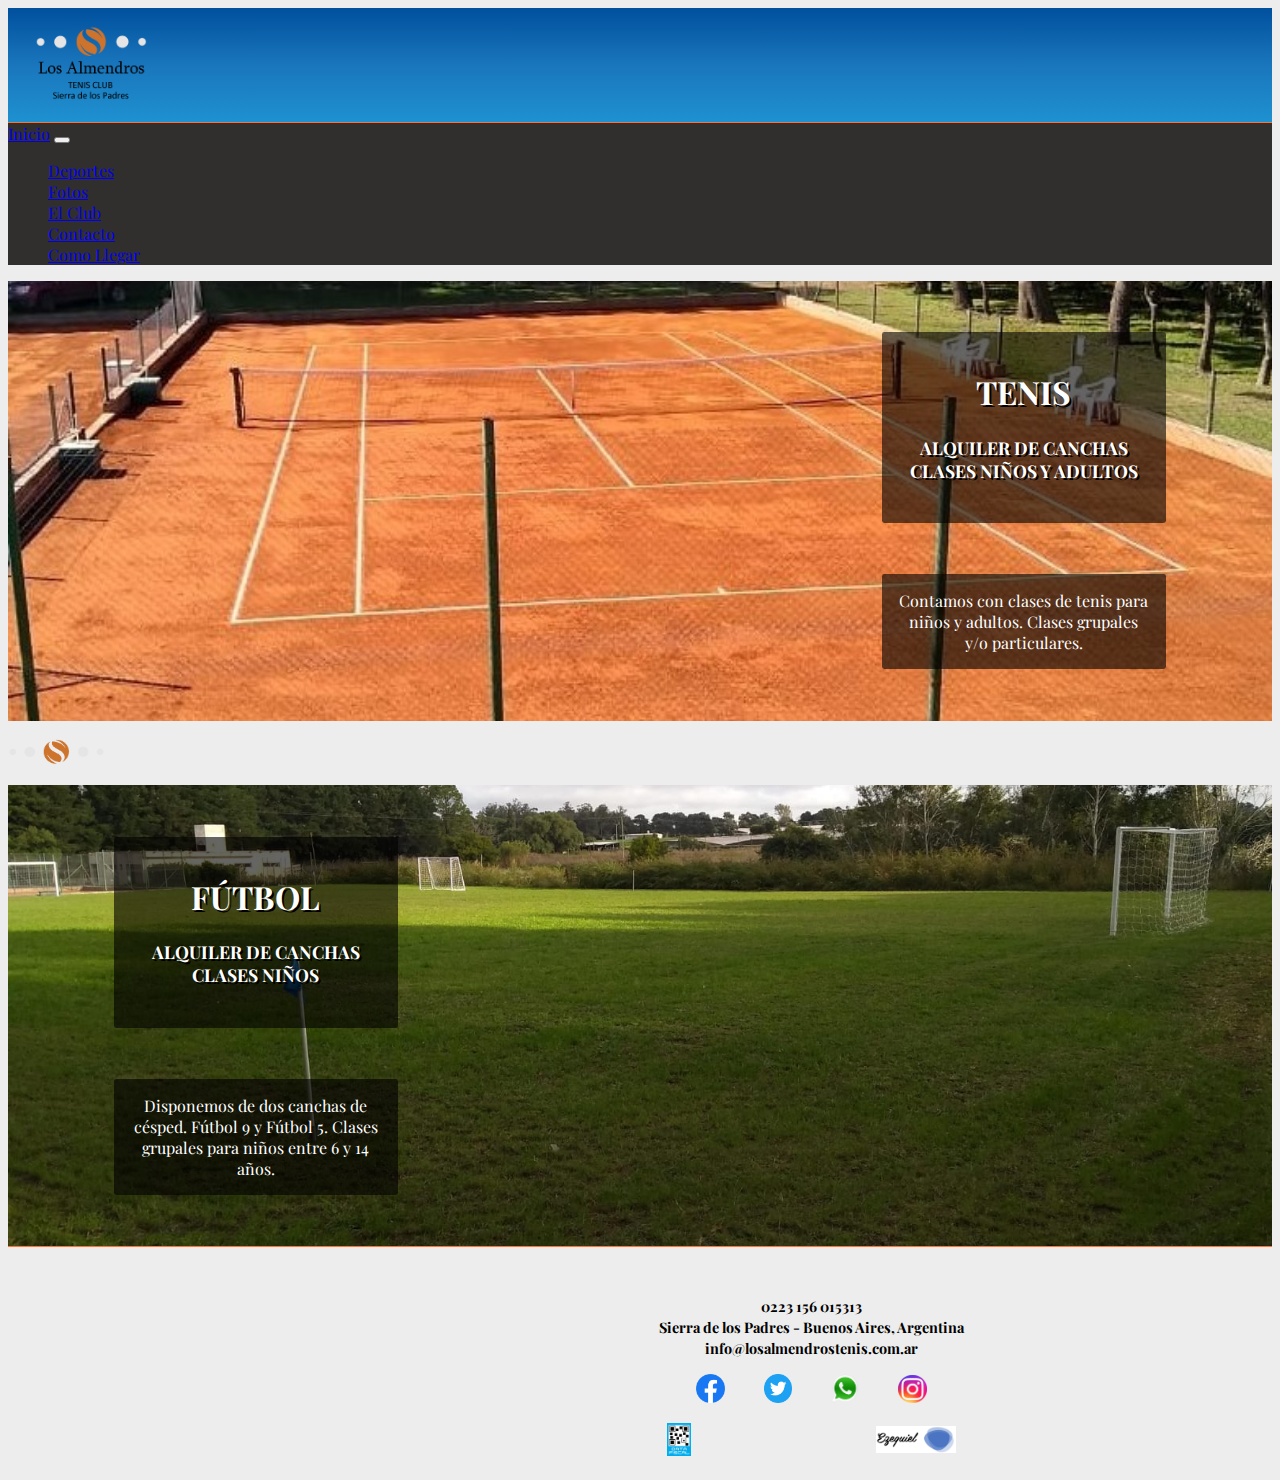
<file: index.html>
<!DOCTYPE html>
<html lang="es">
  <head>
    <meta charset="UTF-8">
    <meta http-equiv="X-UA-Compatible" content="IE=edge">
    <meta name="viewport" content="width=device-width, initial-scale=1.0">
    <meta description="Los Almendros Tenis Club, Sierra de los Padres. Emprendimiento familiar. Jugá en las mejores canchas de la zona con una tranquilidad indescrptible. Disfrutá en familia y/o amigos de estas únicas canchas en Sierra de los Padres.">
    <meta keywords="ALMENDROS, TENIS, CLUB, MAR DEL PLATA, SIERRA DE LOS PADRES">
    <link rel="shortcut icon" href="./img/logo-icon.ico">
    <link href="https://cdn.jsdelivr.net/npm/bootstrap@5.2.0/dist/css/bootstrap.min.css" rel="stylesheet" integrity="sha384-gH2yIJqKdNHPEq0n4Mqa/HGKIhSkIHeL5AyhkYV8i59U5AR6csBvApHHNl/vI1Bx" crossorigin="anonymous">
    <link rel="stylesheet" href="./styles/styles.css">
    <title>Los Almendros Tenis Club</title>
  </head>
  <body class="container-fluid container-body-index bg-color">
      
    <!-- Header -->
    <header class="row header container-section-index">
      <div class="col container-logo">
        <a href="./index.html"><img src="./img/logo-club.png" alt="logo del club" class="logo-principal"></a>
      </div>
    </header>

    <!-- Nav -->
    <div class="row">
      <nav class="navbar navbar-expand-lg navbar-dark fw-bold">
        <div class="container-fluid">
          <a class="navbar-brand ps-1" href="./index.html">Inicio</a>
          <button class="navbar-toggler" type="button" data-bs-toggle="collapse" data-bs-target="#navbarSupportedContent" aria-controls="navbarSupportedContent" aria-expanded="false" aria-label="Toggle navigation">
            <span class="navbar-toggler-icon"></span>
          </button>
          <div class="collapse navbar-collapse" id="navbarSupportedContent">
            <ul class="navbar-nav me-auto mb-2 mb-lg-0 ps-1">
              <li class="nav-item">
                <a class="nav-link text-white" href="./pages/deportes.html">Deportes</a>
              </li>
              <li class="nav-item">
                <a class="nav-link text-white" href="./pages/fotos.html">Fotos</a>
              </li>
              <li class="nav-item">
                <a class="nav-link text-white" href="./pages/el-club.html">El Club</a>
              </li>
              <li class="nav-item">
                <a class="nav-link text-white" href="./pages/contacto.html">Contacto</a>
              </li>
              <li class="nav-item">
                <a class="nav-link text-white" href="./pages/ubicacion.html">Como Llegar</a>
              </li>
            </ul>
          </div>
        </div>
      </nav>
      
    <!-- Section 1 -->
    <section class="row-fluid index-sec1 container-section-index">
      <article class="col container-titulos-sec1">
        <h2 class="titulo-index-sec1">TENIS</h2>
        <h3 class="subtitulo-index-sec1">ALQUILER DE CANCHAS CLASES NIÑOS Y ADULTOS</h3>
      </article>
      <article class="col container-parrafo-index-sec1">
        <p class="parrafo-index-sec1">Contamos con clases de tenis para niños y adultos. Clases grupales y/o particulares.</p>
      </article>
    </section>
    
    <!-- Separador de secciones -->
    <div class="row-fluid d-flex justify-content-center bg-white">
      <img src="./img/separador-logo.png" alt="logo del club" class="col-2 logo-separador">
    </div>

    <!-- Section 2 -->
    <section class="row-fluid index-sec2 container-section-index">
      <article class="col container-titulos-sec2">
        <h2 class="titulo-index-sec2">FÚTBOL</h2>
        <h3 class="subtitulo-index-sec2">ALQUILER DE CANCHAS CLASES NIÑOS</h3>
      </article>
      <article class="col container-parrafo-index-sec2">
        <p class="parrafo-index-sec2">Disponemos de dos canchas de césped. Fútbol 9 y Fútbol 5. Clases grupales para niños entre 6 y 14 años.</p>
      </article>
    </section>
      
    <!-- Footer -->
    <footer class="row-fluid footer container-section-index">
      <iframe class="col maps" src="https://www.google.com/maps/embed?pb=!1m18!1m12!1m3!1d5409.4282062174625!2d-57.761192866042954!3d-37.917740876121144!2m3!1f0!2f0!3f0!3m2!1i1024!2i768!4f13.1!3m3!1m2!1s0x95852e95bc579a25%3A0xc1f5361caafe5541!2sLos%20Almendros%20Tenis%20Club!5e0!3m2!1ses-419!2sar!4v1659369345608!5m2!1ses-419!2sar" style="border:0;" allowfullscreen="" loading="lazy" referrerpolicy="no-referrer-when-downgrade"></iframe>
      <div class="col">
        <ul>
          <li><a href="tel:2236015313">0223 156 015313</a></li>
          <li><a href="https://sierradelospadres.com/" target="_blank">Sierra de los Padres - Buenos Aires, Argentina</a></li>
          <li><a href="mailto:info@losalmendrostenis.com.ar">info@losalmendrostenis.com.ar</a></li>
        </ul>
        <div class="logos-redes logos">
          <a href="https://www.facebook.com/LosAlmendrosTC" target="_blank"><img src="./img/logo-facebook.png" alt="logo facebook"></a>
          <a href="https://twitter.com/LosAlmendrosTC?lang=es&lang=es" target="_blank"><img src="./img/logo-twitter.png" alt="logo twitter"></a>
          <a href="https://wa.me/2236015313" target="_blank"><img src="./img/logo-whatsapp.png" alt="logo whatsapp"></a>
          <a href="https://www.instagram.com/almendros_tenis/?hl=es" target="_blank"><img src="./img/logo-instagram.png" alt="logo instagram"></a>
        </div>
        <div class="logos-otros logos">
          <img src="./img/qr-afip.jpg" alt="qr de afip" class="qr-afip">
          <img src="./img/marca-personal.png" alt="marca personal" class="marca">
        </div>
      </div>
    </footer>
    <script src="https://cdn.jsdelivr.net/npm/bootstrap@5.2.0/dist/js/bootstrap.bundle.min.js" integrity="sha384-A3rJD856KowSb7dwlZdYEkO39Gagi7vIsF0jrRAoQmDKKtQBHUuLZ9AsSv4jD4Xa" crossorigin="anonymous"></script>
  </body>
</html>
</file>
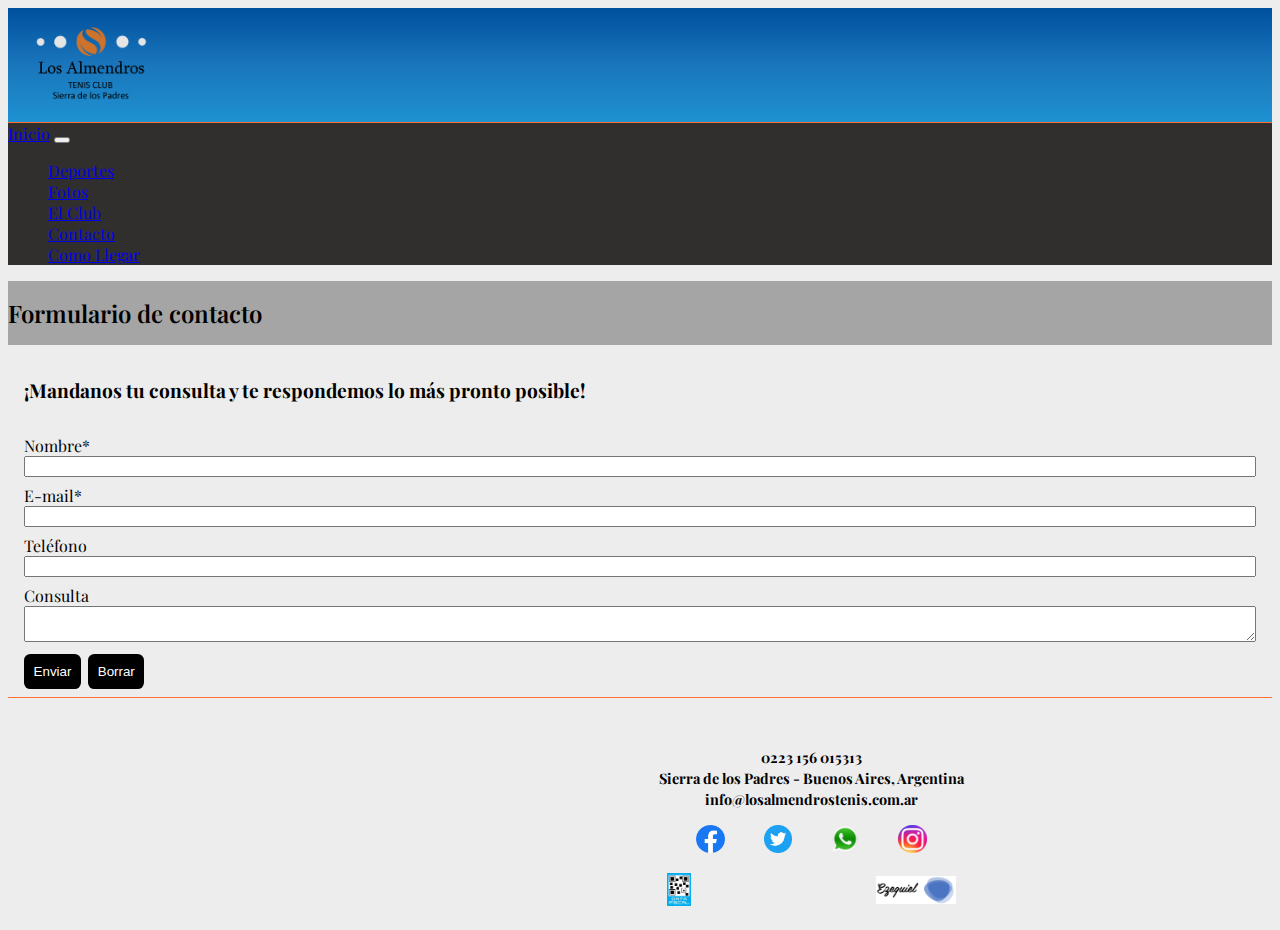
<file: pages/contacto.html>
<!DOCTYPE html>
<html lang="es">
  <head>
    <meta charset="UTF-8">
    <meta http-equiv="X-UA-Compatible" content="IE=edge">
    <meta name="viewport" content="width=device-width, initial-scale=1.0">
    <meta description="Contacto Hugo Santalla. Teléfono: 2236015313. Email: info@losalmendrostenis.com.ar.">
    <meta keywords="ALMENDROS, TENIS, CLUB, MAR DEL PLATA, SIERRA DE LOS PADRES">
    <link rel="shortcut icon" href="../img/logo-icon.ico">
    <link href="https://cdn.jsdelivr.net/npm/bootstrap@5.2.0/dist/css/bootstrap.min.css" rel="stylesheet" integrity="sha384-gH2yIJqKdNHPEq0n4Mqa/HGKIhSkIHeL5AyhkYV8i59U5AR6csBvApHHNl/vI1Bx" crossorigin="anonymous">
    <link rel="stylesheet" href="../styles/styles.css">
    <title>Contacto - Los Almendros Tenis Club</title>
  </head>
  <body class="container-fluid container-body-contacto bg-color">
    
    <!-- Header -->
    <header class="row header container-section">
      <div class="col container-logo">
        <a href="../index.html"><img src="../img/logo-club.png" alt="logo del club" class="logo-principal"></a>
      </div>
    </header>

    <!-- Nav -->
    <div class="row">
      <nav class="navbar navbar-expand-lg navbar-dark fw-bold">
        <div class="container-fluid">
          <a class="navbar-brand ps-1" href="../index.html">Inicio</a>
          <button class="navbar-toggler" type="button" data-bs-toggle="collapse" data-bs-target="#navbarSupportedContent" aria-controls="navbarSupportedContent" aria-expanded="false" aria-label="Toggle navigation">
            <span class="navbar-toggler-icon"></span>
          </button>
          <div class="collapse navbar-collapse" id="navbarSupportedContent">
            <ul class="navbar-nav me-auto mb-2 mb-lg-0 ps-1">
              <li class="nav-item">
                <a class="nav-link text-white" href="./deportes.html">Deportes</a>
              </li>
              <li class="nav-item">
                <a class="nav-link text-white" href="./fotos.html">Fotos</a>
              </li>
              <li class="nav-item">
                <a class="nav-link text-white" href="./el-club.html">El Club</a>
              </li>
              <li class="nav-item">
                <a class="nav-link text-white" href="./contacto.html">Contacto</a>
              </li>
              <li class="nav-item">
                <a class="nav-link text-white" href="./ubicacion.html">Como Llegar</a>
              </li>
            </ul>
          </div>
        </div>
      </nav>
    
    <!-- Section 1 -->
    <section class="row-fluid contacto-sec1 container-section-contacto h1-container">
      <h1 class="col d-flex justify-content-center justify-content-md-start ms-3">Formulario de contacto</h1>
    </section>

    <!-- Section 2 -->
    <section class="row-fluid contacto-sec2 container-section-contacto img-container">
      <article class="col container-art1-contacto-sec2">
        <form class="container-form">
          <div class="container-subtitle">
            <h2 class="form-subtitle">¡Mandanos tu consulta y te respondemos lo más pronto posible!</h2>
          </div>

          <label for="nombre" class="form-label">Nombre*</label>
          <input type="text" id="nombre" class="form-input" name="nombre" required>
          
          <label for="e-mail" class="form-label">E-mail*</label>
          <input type="email" id="e-mail" class="form-input" name="e-mail" required>
          
          <label for="telefono" class="form-label">Teléfono</label>
          <input type="tel" id="telefono" class="form-input" name="telefono">
          
          <label for="consulta" class="form-label">Consulta</label>
          <textarea id="consulta" class="form-textarea" name="consulta"></textarea>
          
          <div class="container-btn">
            <button type="submit" class="boton btn-submit">Enviar</button>
            <button type="reset" class="boton btn-reset">Borrar</button>
          </div>
        </form>
      </article>
    </section>

    <!-- Footer -->
    <footer class="row-fluid footer container-section">
      <iframe class="col maps" src="https://www.google.com/maps/embed?pb=!1m18!1m12!1m3!1d5409.4282062174625!2d-57.761192866042954!3d-37.917740876121144!2m3!1f0!2f0!3f0!3m2!1i1024!2i768!4f13.1!3m3!1m2!1s0x95852e95bc579a25%3A0xc1f5361caafe5541!2sLos%20Almendros%20Tenis%20Club!5e0!3m2!1ses-419!2sar!4v1659369345608!5m2!1ses-419!2sar" style="border:0;" allowfullscreen="" loading="lazy" referrerpolicy="no-referrer-when-downgrade"></iframe>
      <div class="col container-column-footer">
        <ul>
          <li><a href="tel:2236015313">0223 156 015313</a></li>
          <li><a href="https://sierradelospadres.com/" target="_blank">Sierra de los Padres - Buenos Aires, Argentina</a></li>
          <li><a href="mailto:info@losalmendrostenis.com.ar">info@losalmendrostenis.com.ar</a></li>
        </ul>
        <div class="logos-redes logos">
          <a href="https://www.facebook.com/LosAlmendrosTC" target="_blank"><img src="../img/logo-facebook.png" alt="logo facebook"></a>
          <a href="https://twitter.com/LosAlmendrosTC?lang=es&lang=es" target="_blank"><img src="../img/logo-twitter.png" alt="logo twitter"></a>
          <a href="https://wa.me/2236015313" target="_blank"><img src="../img/logo-whatsapp.png" alt="logo whatsapp"></a>
          <a href="https://www.instagram.com/almendros_tenis/?hl=es" target="_blank"><img src="../img/logo-instagram.png" alt="logo instagram"></a>
        </div>
        <div class="logos-otros logos">
          <img src="../img/qr-afip.jpg" alt="QR de Afip" class="qr-afip">
          <img src="../img/marca-personal.png" alt="marca personal" class="marca">
        </div>
      </div>
    </footer>
    <script src="https://cdn.jsdelivr.net/npm/bootstrap@5.2.0/dist/js/bootstrap.bundle.min.js" integrity="sha384-A3rJD856KowSb7dwlZdYEkO39Gagi7vIsF0jrRAoQmDKKtQBHUuLZ9AsSv4jD4Xa" crossorigin="anonymous"></script>
  </body>
</html>
</file>
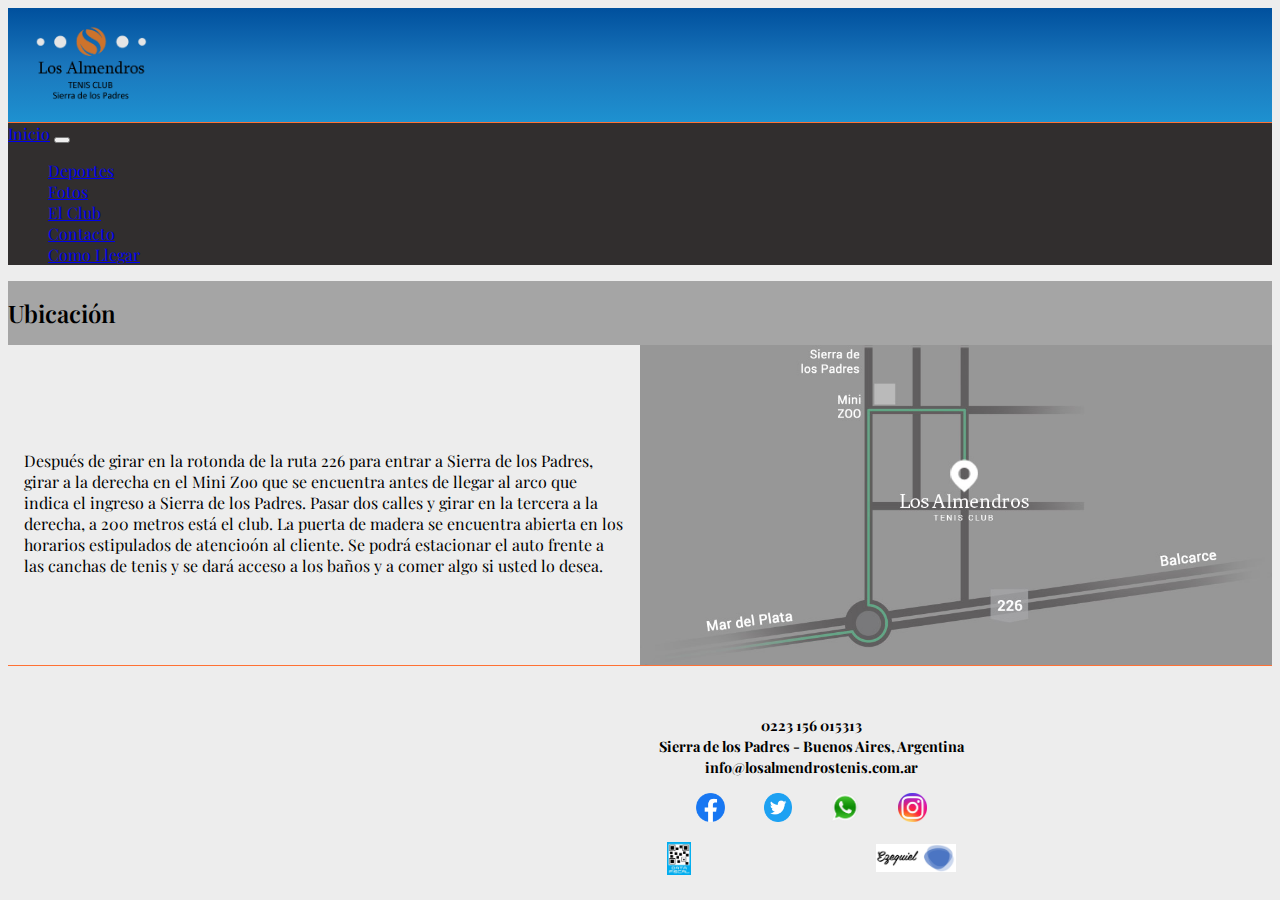
<file: pages/ubicacion.html>
<!DOCTYPE html>
<html lang="es">
  <head>
    <meta charset="UTF-8">
    <meta http-equiv="X-UA-Compatible" content="IE=edge">
    <meta name="viewport" content="width=device-width, initial-scale=1.0">
    <meta description="Ubicación. En la entrada al viejo Mini Zoo. Antes de llegar al arco de la entrada de Sierra de los Padres, gire a la derecha, haga 200 metros y gire a la derecha nuevamente, a 100 metros se encuentra el club a su izquierda.">
    <meta keywords="ALMENDROS, TENIS, CLUB, MAR DEL PLATA, SIERRA DE LOS PADRES">
    <link rel="shortcut icon" href="../img/logo-icon.ico">
    <link href="https://cdn.jsdelivr.net/npm/bootstrap@5.2.0/dist/css/bootstrap.min.css" rel="stylesheet" integrity="sha384-gH2yIJqKdNHPEq0n4Mqa/HGKIhSkIHeL5AyhkYV8i59U5AR6csBvApHHNl/vI1Bx" crossorigin="anonymous">
    <link rel="stylesheet" href="../styles/styles.css">
    <title>Ubicación - Los Almendros Tenis Club</title>
  </head>
  <body class="container-fluid container-body-ubicacion bg-color">
      
    <!-- Header -->
    <header class="row header container-section">
      <div class="col container-logo">
        <a href="../index.html"><img src="../img/logo-club.png" alt="logo del club" class="logo-principal"></a>
      </div>
    </header>

    <!-- Nav -->
    <div class="row">
      <nav class="navbar navbar-expand-lg navbar-dark fw-bold">
        <div class="container-fluid">
          <a class="navbar-brand ps-1" href="../index.html">Inicio</a>
          <button class="navbar-toggler" type="button" data-bs-toggle="collapse" data-bs-target="#navbarSupportedContent" aria-controls="navbarSupportedContent" aria-expanded="false" aria-label="Toggle navigation">
            <span class="navbar-toggler-icon"></span>
          </button>
          <div class="collapse navbar-collapse" id="navbarSupportedContent">
            <ul class="navbar-nav me-auto mb-2 mb-lg-0 ps-1">
              <li class="nav-item">
                <a class="nav-link text-white" href="./deportes.html">Deportes</a>
              </li>
              <li class="nav-item">
                <a class="nav-link text-white" href="./fotos.html">Fotos</a>
              </li>
              <li class="nav-item">
                <a class="nav-link text-white" href="./el-club.html">El Club</a>
              </li>
              <li class="nav-item">
                <a class="nav-link text-white" href="./contacto.html">Contacto</a>
              </li>
              <li class="nav-item">
                <a class="nav-link text-white" href="./ubicacion.html">Como Llegar</a>
              </li>
            </ul>
          </div>
        </div>
      </nav>

    <!-- Section 1 -->
    <section class="row-fluid ubicacion-sec1 container-section-ubicacion h1-container">
      <h1 class="col d-flex justify-content-center justify-content-md-start ms-3">Ubicación</h1>
    </section>

    <!-- Section 2 -->
    <section class="row-fluid ubicacion-sec2 container-section-ubicacion img-container">
      <article class="col container-art1-ubicacion-sec2">
        <div class="container-text-art1-ubicacion">
          <p>Después de girar en la rotonda de la ruta 226 para entrar a Sierra de los Padres, girar a la derecha en el Mini Zoo que se encuentra antes de llegar al arco que indica el ingreso a Sierra de los Padres. Pasar dos calles y girar en la tercera a la derecha, a 200 metros está el club. La puerta de madera se encuentra abierta en los horarios estipulados de atencioón al cliente. Se podrá estacionar el auto frente a las canchas de tenis y se dará acceso a los baños y a comer algo si usted lo desea.</p>
        </div>
        <img src="../img/mapa.jpg" alt="mapa sobre como llegar al club">
      </article>
    </section>

    <!-- Footer -->
    <footer class="row-fluid footer container-section">
      <iframe class="col maps" src="https://www.google.com/maps/embed?pb=!1m18!1m12!1m3!1d5409.4282062174625!2d-57.761192866042954!3d-37.917740876121144!2m3!1f0!2f0!3f0!3m2!1i1024!2i768!4f13.1!3m3!1m2!1s0x95852e95bc579a25%3A0xc1f5361caafe5541!2sLos%20Almendros%20Tenis%20Club!5e0!3m2!1ses-419!2sar!4v1659369345608!5m2!1ses-419!2sar" style="border:0;" allowfullscreen="" loading="lazy" referrerpolicy="no-referrer-when-downgrade"></iframe>
      <div class="col container-column-footer">
        <ul>
          <li><a href="tel:2236015313">0223 156 015313</a></li>
          <li><a href="https://sierradelospadres.com/" target="_blank">Sierra de los Padres - Buenos Aires, Argentina</a></li>
          <li><a href="mailto:info@losalmendrostenis.com.ar">info@losalmendrostenis.com.ar</a></li>
        </ul>
        <div class="logos-redes logos">
          <a href="https://www.facebook.com/LosAlmendrosTC" target="_blank"><img src="../img/logo-facebook.png" alt="logo facebook"></a>
          <a href="https://twitter.com/LosAlmendrosTC?lang=es&lang=es" target="_blank"><img src="../img/logo-twitter.png" alt="logo twitter"></a>
          <a href="https://wa.me/2236015313" target="_blank"><img src="../img/logo-whatsapp.png" alt="logo whatsapp"></a>
          <a href="https://www.instagram.com/almendros_tenis/?hl=es" target="_blank"><img src="../img/logo-instagram.png" alt="logo instagram"></a>
        </div>
        <div class="logos-otros logos">
          <img src="../img/qr-afip.jpg" alt="QR de Afip" class="qr-afip">
          <img src="../img/marca-personal.png" alt="marca personal" class="marca">
        </div>
      </div>
    </footer>
    <script src="https://cdn.jsdelivr.net/npm/bootstrap@5.2.0/dist/js/bootstrap.bundle.min.js" integrity="sha384-A3rJD856KowSb7dwlZdYEkO39Gagi7vIsF0jrRAoQmDKKtQBHUuLZ9AsSv4jD4Xa" crossorigin="anonymous"></script>
  </body>
</html>
</file>
<file: styles/styles.css>
@import url("https://fonts.googleapis.com/css2?family=Montserrat:wght@300&family=Playfair+Display&display=swap");
.boton {
  border: none;
  padding: 0.6rem;
  margin-right: 0.2rem;
  border-radius: 0.4rem;
}

* {
  list-style-type: none;
}
* img {
  width: 100%;
}

.bg-color {
  font-family: "Playfair Display", serif;
  overflow-x: hidden;
  background: rgb(237, 237, 237);
}
.bg-color .row-fluid {
  padding: 0;
}
.bg-color .h1-container {
  background: rgb(165, 165, 165);
}
.bg-color .h1-container h1 {
  margin: 0;
  font-size: 1.5rem;
  font-weight: 600;
  padding: 1rem 1rem 1rem 0rem;
}

.header {
  background: linear-gradient(#00509D, #1A76BC, #1E91D0);
  border-bottom: 0.1rem solid rgb(255, 113, 52);
}
.header .logo-principal {
  width: 7rem;
  margin: 1rem 1rem 1rem 1.7rem;
  transition: linear 0.5s;
}
.header .logo-principal:hover {
  transform: scale(1.1);
}

.navbar {
  background-color: rgb(49, 46, 46);
}
.navbar ul a:hover {
  text-decoration: underline;
}

.footer {
  display: flex;
  flex-direction: column;
  border-top: 0.1rem solid rgb(255, 113, 52);
}
.footer .maps {
  padding: 0;
}
.footer div ul {
  display: flex;
  flex-direction: column;
  justify-content: center;
  align-items: center;
  padding: 2rem 0rem 0rem 0rem;
}
.footer div ul li a {
  font-size: 0.9rem;
  font-weight: bold;
  text-decoration: none;
  padding: 0.5rem 0.5rem 1rem 0.5rem;
  color: rgb(0, 0, 0);
}
.footer div ul li a:hover {
  text-decoration: underline;
}
.footer div .logos-redes {
  display: flex;
  flex-direction: row;
  justify-content: center;
  align-items: center;
}
.footer div .logos-redes img {
  width: 1.8rem;
  margin: 0vw 1.5vw 0vw 1.5vw;
}
.footer div .logos-otros {
  display: flex;
  flex-direction: row;
  justify-content: space-between;
  align-items: center;
  margin: 1rem;
}
.footer div .logos-otros .qr-afip {
  width: 1.5rem;
}
.footer div .logos-otros .marca {
  width: 5rem;
}

@media (min-width: 768px) {
  .footer {
    flex-direction: row-reverse;
  }
}
.boton {
  background: rgb(0, 0, 0);
  color: rgb(255, 255, 255);
}
.boton:hover {
  background-color: rgb(69, 69, 69);
}

.index-sec1 {
  background-image: url(../img/cancha-1-tenis.jpg);
  background-position: center;
  background-size: cover;
  display: flex;
  flex-direction: column;
  justify-content: center;
  align-items: center;
}
.index-sec1 .container-titulos-sec1 {
  display: flex;
  flex-direction: column;
  background: rgba(0, 0, 0, 0.6);
  color: rgb(255, 255, 255);
  border-radius: 0.15rem;
  padding: 1rem;
  margin: 4vw 0rem 1.5rem 30vw;
  width: 50%;
}
.index-sec1 .container-titulos-sec1 .titulo-index-sec1 {
  text-align: center;
  font-size: 1.5rem;
  text-shadow: 2px 2px rgb(0, 0, 0);
  padding: 0.4rem;
}
.index-sec1 .container-titulos-sec1 .subtitulo-index-sec1 {
  text-align: center;
  font-size: 1rem;
  text-shadow: 2px 2px rgb(0, 0, 0);
}
.index-sec1 .container-parrafo-index-sec1 {
  display: flex;
  flex-direction: column;
  background: rgba(0, 0, 0, 0.6);
  color: rgb(255, 255, 255);
  border-radius: 0.15rem;
  padding: 1rem;
  margin: 0rem 0rem 4vw 10vw;
  width: 70%;
}
.index-sec1 .container-parrafo-index-sec1 .parrafo-index-sec1 {
  text-align: center;
  font-size: 1rem;
  margin: 0;
}

div .logo-separador {
  width: 6rem;
  padding: 1rem 0rem 1rem 0rem;
}

.index-sec2 {
  background-image: url(../img/cancha-de-futbol.jpg);
  background-position: center;
  background-size: cover;
  display: flex;
  flex-direction: column;
  justify-content: center;
  align-items: center;
}
.index-sec2 .container-titulos-sec2 {
  display: flex;
  flex-direction: column;
  background: rgba(0, 0, 0, 0.6);
  color: rgb(255, 255, 255);
  border-radius: 0.15rem;
  padding: 1rem;
  margin: 4vw 30vw 1.5rem 0rem;
  width: 50%;
}
.index-sec2 .container-titulos-sec2 .titulo-index-sec2 {
  text-align: center;
  font-size: 1.5rem;
  text-shadow: 2px 2px rgb(0, 0, 0);
  padding: 0.4rem;
}
.index-sec2 .container-titulos-sec2 .subtitulo-index-sec2 {
  text-align: center;
  font-size: 1rem;
  text-shadow: 2px 2px rgb(0, 0, 0);
}
.index-sec2 .container-parrafo-index-sec2 {
  display: flex;
  flex-direction: column;
  align-items: center;
  justify-content: center;
  background: rgba(0, 0, 0, 0.6);
  color: rgb(255, 255, 255);
  border-radius: 0.15rem;
  padding: 1rem;
  margin: 0rem 10vw 4vw 0rem;
  width: 70%;
}
.index-sec2 .container-parrafo-index-sec2 .parrafo-index-sec2 {
  text-align: center;
  font-size: 1rem;
  margin: 0;
}

@media (min-width: 768px) {
  .index-sec1 .container-titulos-sec1 {
    width: 20%;
    margin-left: 60vw;
    margin-bottom: 4vw;
  }
  .index-sec1 .container-titulos-sec1 .titulo-index-sec1 {
    font-size: 2rem;
    margin: 1rem;
  }
  .index-sec1 .container-titulos-sec1 .subtitulo-index-sec1 {
    font-size: 1.1rem;
    margin: 0vw 0vw 2vw 0vw;
  }
  .index-sec1 .container-parrafo-index-sec1 {
    width: 20%;
    margin-left: 60vw;
  }
  .index-sec1 .container-parrafo-index-sec1 .parrafo-index-sec1 {
    font-size: 1rem;
  }
  .index-sec2 .container-titulos-sec2 {
    width: 20%;
    margin-right: 60vw;
    margin-bottom: 4vw;
  }
  .index-sec2 .container-titulos-sec2 .titulo-index-sec2 {
    font-size: 2rem;
    margin: 1rem;
  }
  .index-sec2 .container-titulos-sec2 .subtitulo-index-sec2 {
    font-size: 1.1rem;
    margin: 0vw 0vw 2vw 0vw;
  }
  .index-sec2 .container-parrafo-index-sec2 {
    width: 20%;
    margin-right: 60vw;
  }
  .index-sec2 .container-parrafo-index-sec2 .parrafo-index-sec2 {
    font-size: 1rem;
  }
}
.deportes-sec2 article {
  display: flex;
  flex-direction: column;
  align-items: center;
  font-size: 1rem;
}
.deportes-sec2 article img {
  width: 100%;
}
.deportes-sec2 article div {
  display: flex;
  flex-direction: column;
  align-items: center;
}
.deportes-sec2 article div h2 {
  font-size: 1.5rem;
  color: rgb(245, 138, 92);
  margin: 1rem 0rem 1rem 0rem;
}
.deportes-sec2 article div ul {
  margin: 0rem 0rem 1rem 0rem;
  padding: 0;
}

@media screen and (min-width: 768px) {
  .deportes-sec2 article {
    padding-top: 2rem;
  }
  .deportes-sec2 article img {
    height: 50%;
    width: 80%;
  }
  .deportes-sec2 article .container-text-art1-deportes, .deportes-sec2 article .container-text-art2-deportes {
    padding-top: 3rem;
  }
}
.fotos-sec2 {
  padding: 4vw;
}
.fotos-sec2 article .img-item {
  transition: linear 0.2s;
  margin-bottom: 1rem;
}
.fotos-sec2 article .img-item img {
  padding: 1rem 1.5rem 1rem 1.5rem;
}
.fotos-sec2 article .img-item:hover {
  transform: scale(1.05);
}

@media screen and (min-width: 768px) and (max-width: 1200px) {
  .fotos-sec2 .container-art1-fotos-sec2 {
    display: grid;
    grid-template-columns: repeat(2, 1fr);
  }
  .fotos-sec2 .container-art1-fotos-sec2 .img-item {
    margin: 1.75vw 1.5vw 1.75vw 1.5vw;
  }
  .fotos-sec2 .container-art1-fotos-sec2 .img-item img {
    height: 100%;
  }
}
@media screen and (min-width: 1200px) {
  .container-art1-fotos-sec2 {
    display: grid;
    grid-template-columns: repeat(4, 1fr);
  }
  .container-art1-fotos-sec2 .img-item img {
    height: 100%;
    padding: 1rem;
  }
}
.elClub-sec2 article {
  padding: 0;
}
.elClub-sec2 article div p {
  font-size: 1rem;
  margin: 1rem 1.5rem 1rem 1.5rem;
}

@media screen and (min-width: 992px) {
  .elClub-sec2 article {
    display: flex;
    flex-direction: row-reverse;
  }
  .elClub-sec2 article img {
    width: 50%;
  }
  .elClub-sec2 article div {
    display: flex;
    flex-direction: column;
    justify-content: center;
  }
}
.contacto-sec2 article .container-form {
  display: flex;
  flex-direction: column;
  justify-content: center;
  padding: 1rem 1rem 0.5rem 1rem;
  font-size: 1rem;
}
.contacto-sec2 article .container-form .container-subtitle {
  margin-bottom: 1rem;
}
.contacto-sec2 article .container-form .container-subtitle h2 {
  font-size: 1.2rem;
}
.contacto-sec2 article .container-form .form-label {
  margin: 0;
}
.contacto-sec2 article .container-form .form-input {
  margin-bottom: 0.5rem;
}
.contacto-sec2 article .container-form .form-textarea {
  margin-bottom: 0.8rem;
}

.ubicacion-sec2 article {
  padding: 0;
}
.ubicacion-sec2 article div {
  padding: 1rem;
}
.ubicacion-sec2 article div p {
  font-size: 1rem;
}

@media screen and (min-width: 992px) {
  .ubicacion-sec2 article {
    display: flex;
    flex-direction: row;
  }
  .ubicacion-sec2 article img {
    width: 50%;
  }
  .ubicacion-sec2 article div {
    display: flex;
    flex-direction: column;
    justify-content: center;
    align-items: center;
    margin-top: 1rem;
  }
}/*# sourceMappingURL=styles.css.map */
</file>
